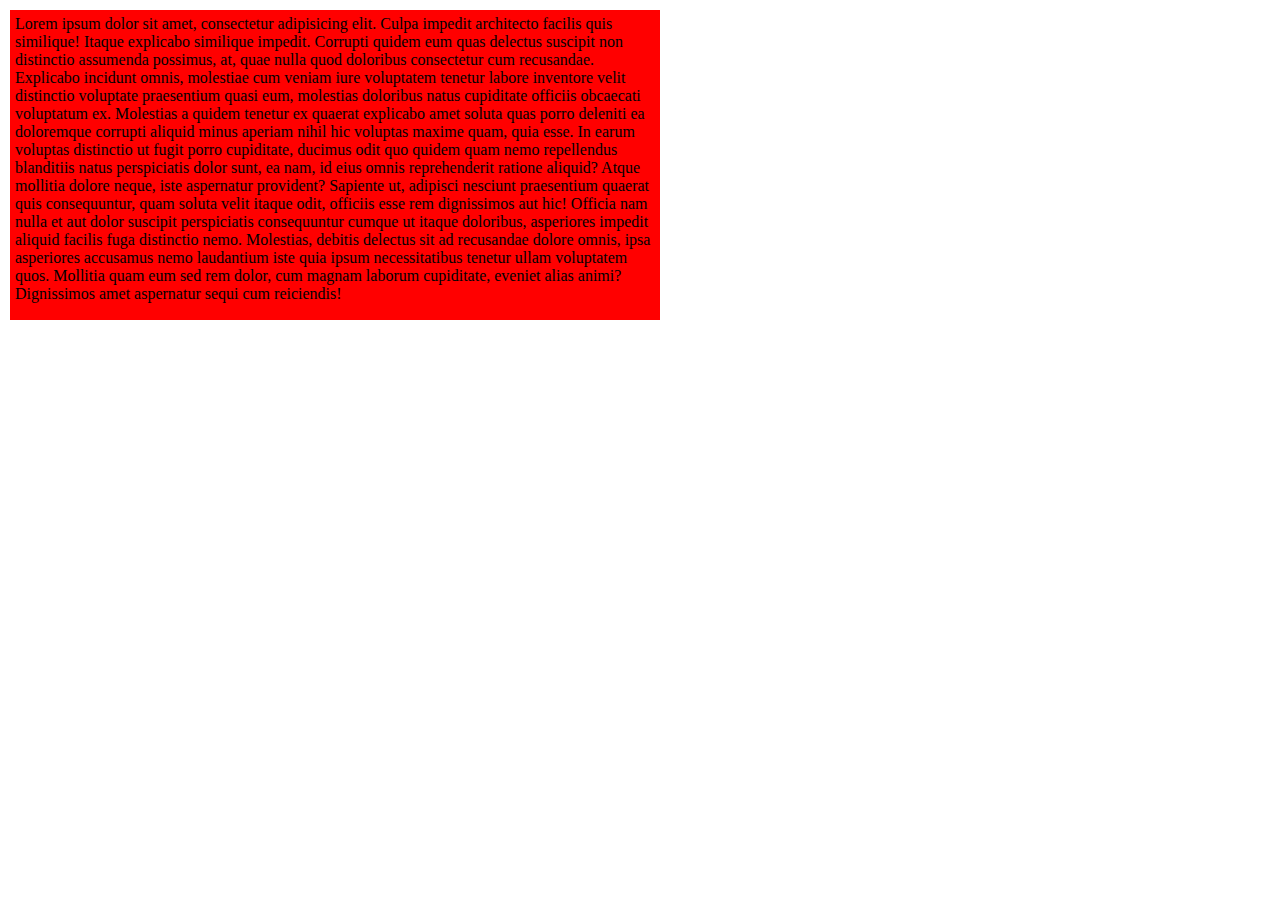
<file: Animation/index.html>
<!DOCTYPE html>
<html lang="en">
<head>
    <meta charset="UTF-8">
    <meta name="viewport" content="width=device-width, initial-scale=1.0">
    <title>Animation</title>
    <link rel="stylesheet" href="style.css">
</head>
<body>
    <div>
        Lorem ipsum dolor sit amet, consectetur adipisicing elit. Culpa impedit architecto facilis quis similique! Itaque explicabo similique impedit. Corrupti quidem eum quas delectus suscipit non distinctio assumenda possimus, at, quae nulla quod doloribus consectetur cum recusandae. Explicabo incidunt omnis, molestiae cum veniam iure voluptatem tenetur labore inventore velit distinctio voluptate praesentium quasi eum, molestias doloribus natus cupiditate officiis obcaecati voluptatum ex. Molestias a quidem tenetur ex quaerat explicabo amet soluta quas porro deleniti ea doloremque corrupti aliquid minus aperiam nihil hic voluptas maxime quam, quia esse. In earum voluptas distinctio ut fugit porro cupiditate, ducimus odit quo quidem quam nemo repellendus blanditiis natus perspiciatis dolor sunt, ea nam, id eius omnis reprehenderit ratione aliquid? Atque mollitia dolore neque, iste aspernatur provident? Sapiente ut, adipisci nesciunt praesentium quaerat quis consequuntur, quam soluta velit itaque odit, officiis esse rem dignissimos aut hic! Officia nam nulla et aut dolor suscipit perspiciatis consequuntur cumque ut itaque doloribus, asperiores impedit aliquid facilis fuga distinctio nemo. Molestias, debitis delectus sit ad recusandae dolore omnis, ipsa asperiores accusamus nemo laudantium iste quia ipsum necessitatibus tenetur ullam voluptatem quos. Mollitia quam eum sed rem dolor, cum magnam laborum cupiditate, eveniet alias animi? Dignissimos amet aspernatur sequi cum reiciendis!
    </div>
</body>
</html>
</file>
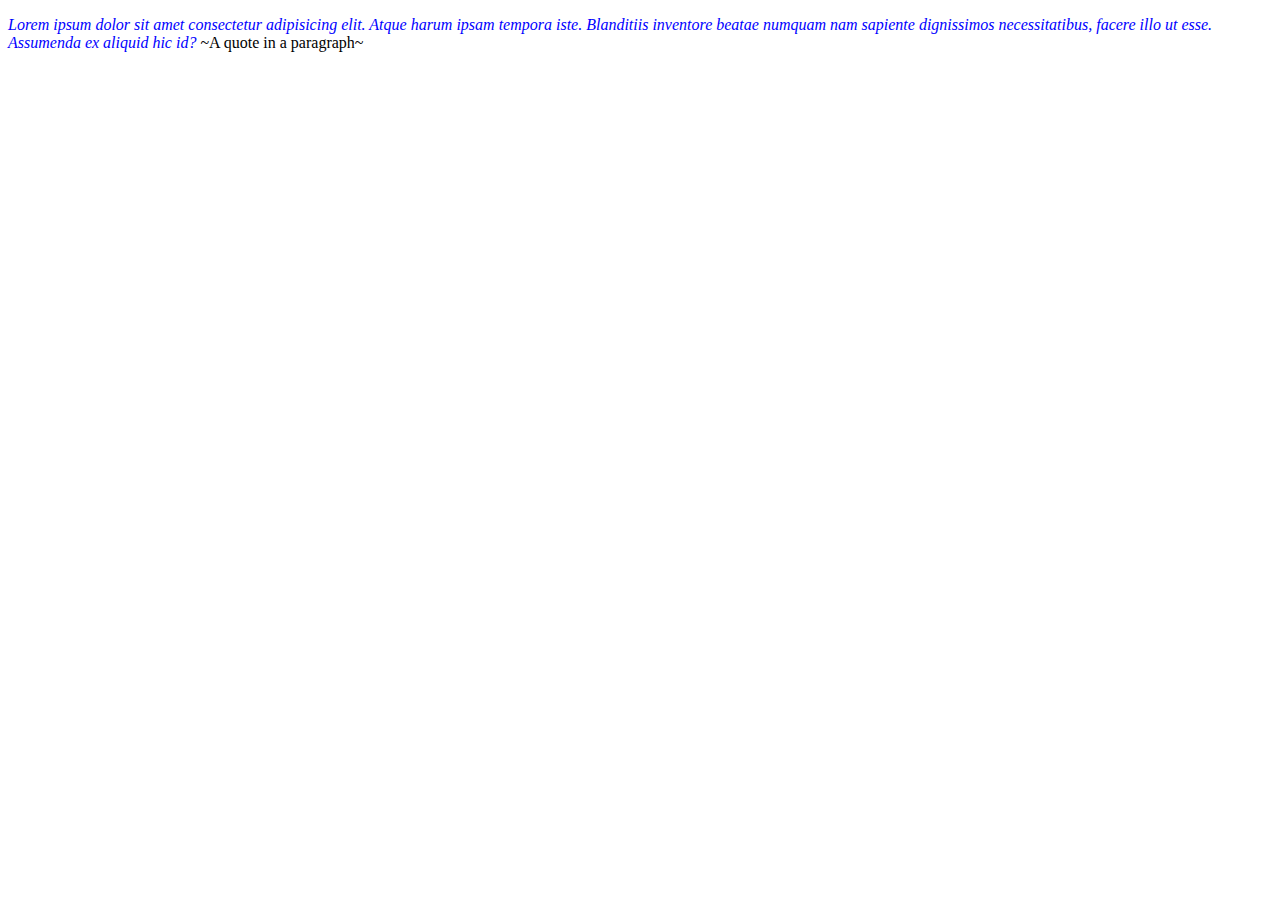
<file: pseudo_classes/index.html>
<!DOCTYPE html>
<html lang="en">
<head>
    <meta charset="UTF-8">
    <meta name="viewport" content="width=device-width, initial-scale=1.0">
    <title>Pseudo Links</title>
    <link rel="stylesheet" href="style.css">
</head>
<body>
    <p>
        <i>
            Lorem ipsum dolor sit amet consectetur adipisicing elit. Atque harum ipsam tempora iste. Blanditiis inventore beatae numquam nam sapiente dignissimos necessitatibus, facere illo ut esse. Assumenda ex aliquid hic id?
        </i>
        <q lang="no">A quote in a paragraph</q>
    </p>
</body>
</html>
</file>
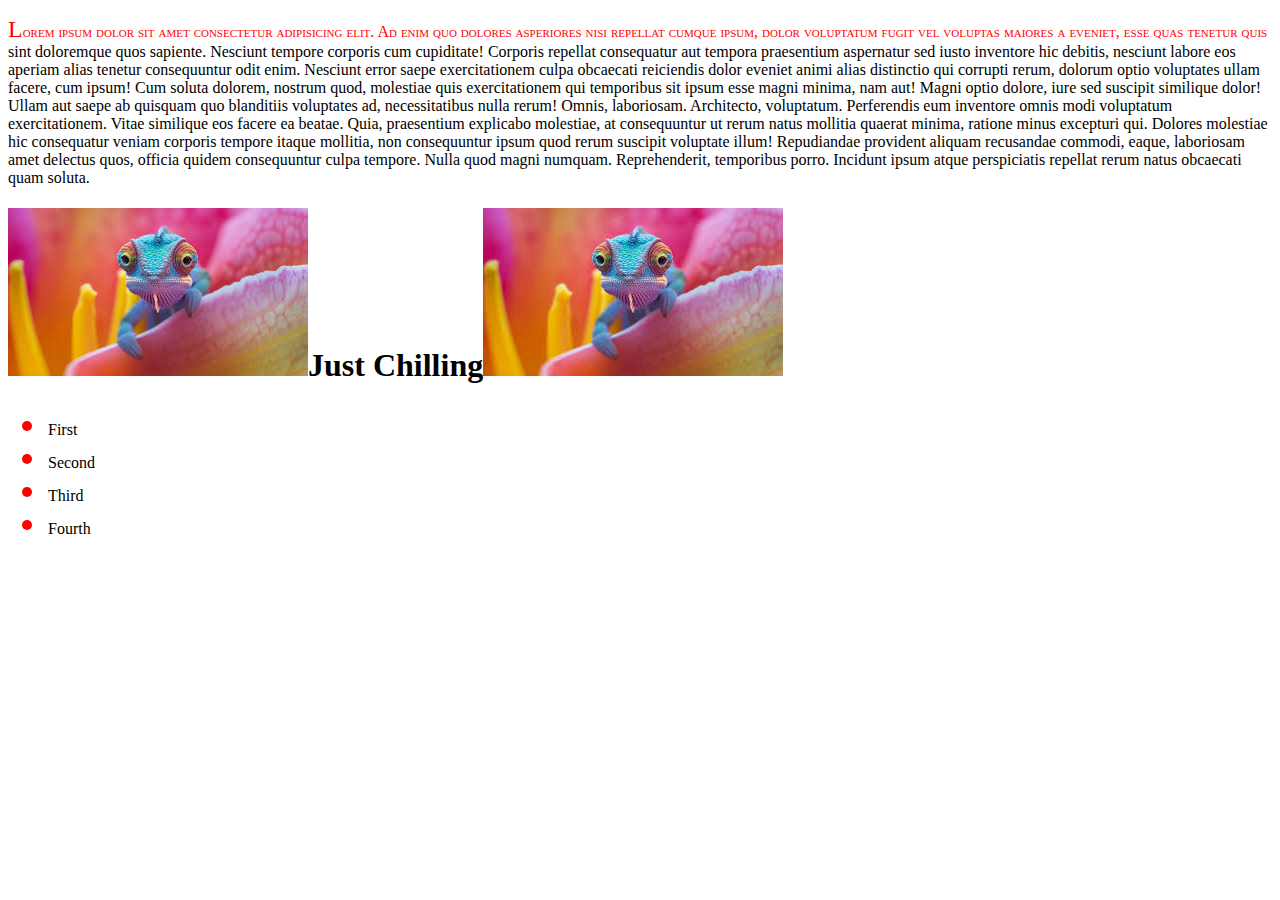
<file: pseudo_elements/index.html>
<!DOCTYPE html>
<html lang="en">
<head>
    <meta charset="UTF-8">
    <meta name="viewport" content="width=device-width, initial-scale=1.0">
    <title>Pseudo Elements</title>
    <link rel="stylesheet" href="style.css">
</head>
<body>
    <p>
       Lorem ipsum dolor sit amet consectetur adipisicing elit. Ad enim quo dolores asperiores nisi repellat cumque ipsum, dolor voluptatum fugit vel voluptas maiores a eveniet, esse quas tenetur quis sint doloremque quos sapiente. Nesciunt tempore corporis cum cupiditate! Corporis repellat consequatur aut tempora praesentium aspernatur sed iusto inventore hic debitis, nesciunt labore eos aperiam alias tenetur consequuntur odit enim. Nesciunt error saepe exercitationem culpa obcaecati reiciendis dolor eveniet animi alias distinctio qui corrupti rerum, dolorum optio voluptates ullam facere, cum ipsum! Cum soluta dolorem, nostrum quod, molestiae quis exercitationem qui temporibus sit ipsum esse magni minima, nam aut! Magni optio dolore, iure sed suscipit similique dolor! Ullam aut saepe ab quisquam quo blanditiis voluptates ad, necessitatibus nulla rerum! Omnis, laboriosam. Architecto, voluptatum. Perferendis eum inventore omnis modi voluptatum exercitationem. Vitae similique eos facere ea beatae. Quia, praesentium explicabo molestiae, at consequuntur ut rerum natus mollitia quaerat minima, ratione minus excepturi qui. Dolores molestiae hic consequatur veniam corporis tempore itaque mollitia, non consequuntur ipsum quod rerum suscipit voluptate illum! Repudiandae provident aliquam recusandae commodi, eaque, laboriosam amet delectus quos, officia quidem consequuntur culpa tempore. Nulla quod magni numquam. Reprehenderit, temporibus porro. Incidunt ipsum atque perspiciatis repellat rerum natus obcaecati quam soluta.
    </p>
    <h1>Just Chilling</h1>

    <ul>
        <li>First</li>
        <li>Second</li>
        <li>Third</li>
        <li>Fourth</li>
    </ul>
</body>
</html>
</file>
<file: Animation/style.css>
*{
    margin: 0;
    padding: 0;
}

div{
    margin: 10px;
    padding: 5px;
    width: 50%;
    height: 300px;
    background-color: red;
    animation: example 5s linear 2s infinite alternate;
    /* animation-duration: 4s;
    animation-delay: 2s; */
    position: relative;
    /* border-radius: 8px;
    animation-iteration-count: infinite;
    animation-direction: alternate-reverse;
    animation-timing-function: ease-in-out; */
}

@keyframes example {
    0% {background-color: red; left: 0px; top: 0px;}
    25% {background-color: yellow; left: 200px; top: 0px;}
    50% {background-color: green; left: 200px; top: 200px;}
    75% {background-color: aqua; left: 0px; top: 200px;}
    100% {background-color: blue; left: 0px; top: 0px;}
}
</file>
<file: pseudo_classes/style.css>
p i:first-child{
    color: blue
}
q:lang(no){
    quotes:"~""~";
}
</file>
<file: pseudo_elements/style.css>
p::first-line{
    color:red;
    font-variant: small-caps;
}

p::first-letter{
    font-size: x-large;
}

h1::before{
    content:url([data-uri])
}

h1::after{
    content:url([data-uri])
}

li::marker{
    color:red;
    font-size: 32px;
}

p::selection{
    color:blue;
    background: yellow;
}
</file>
